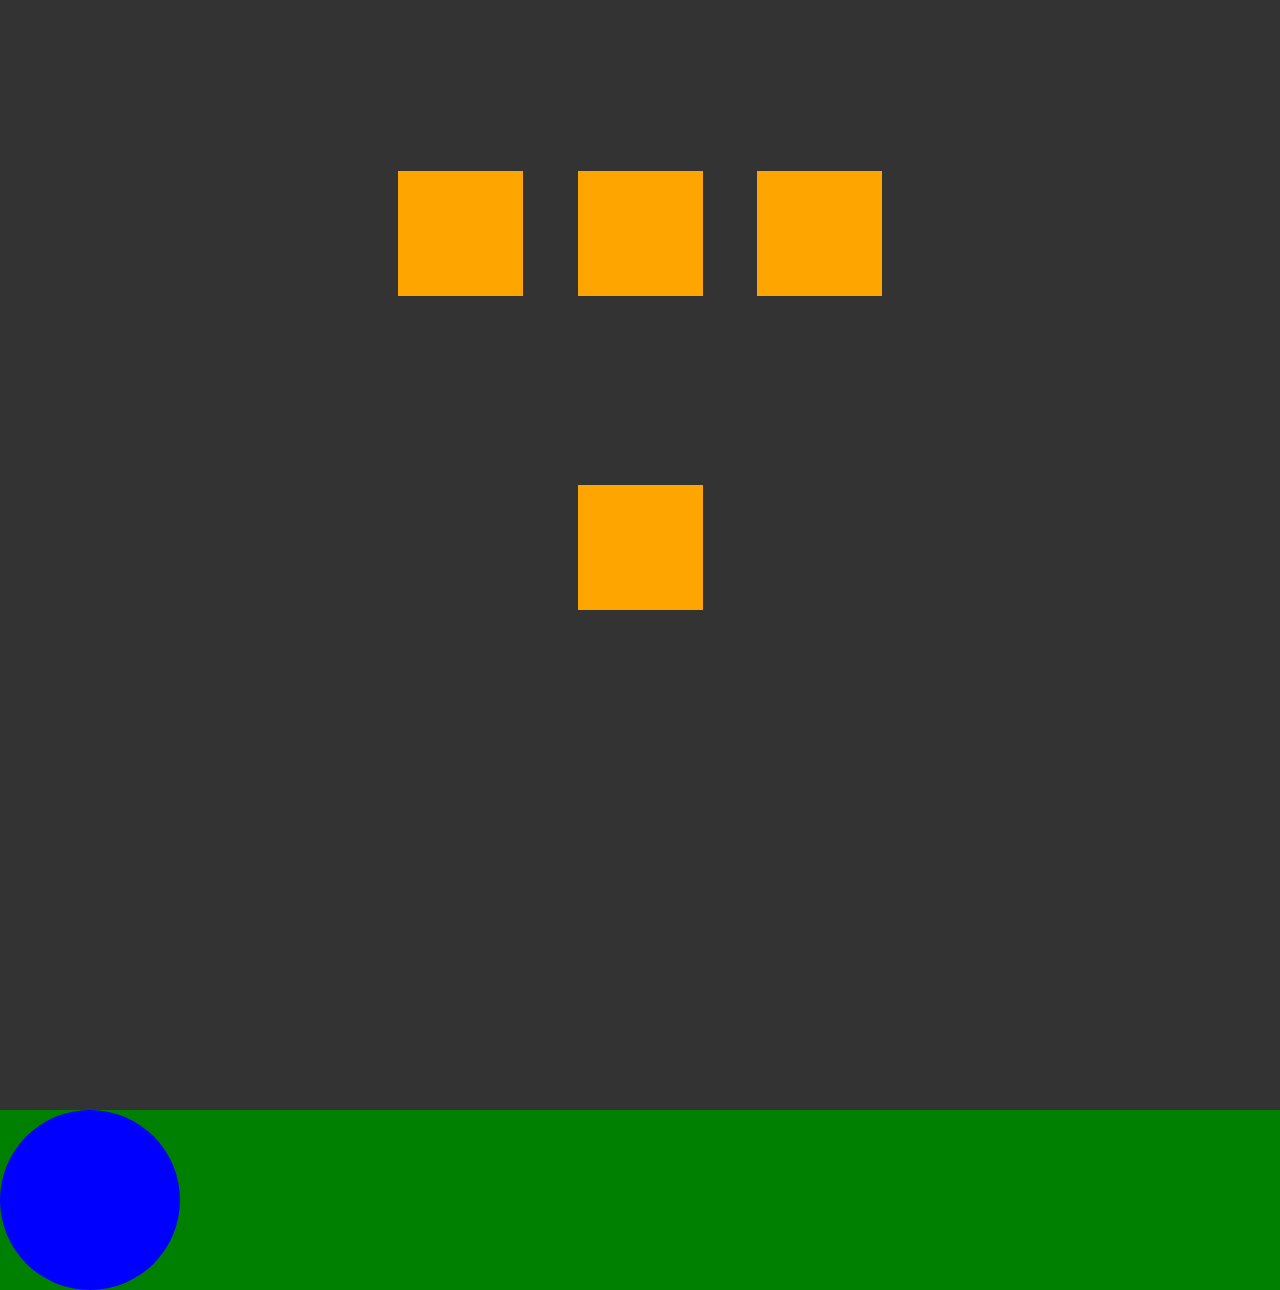
<file: index.html>
<!DOCTYPE html>
<html lang="en">

<head>
    <meta charset="UTF-8">
    <meta http-equiv="X-UA-Compatible" content="IE=edge">
    <meta name="viewport" content="width=device-width, initial-scale=1.0">
    <link rel="stylesheet" href="assets/style.css">
<body>


<div class="section">
    <div class="kotak-wrapper">
        <ul class="kotak1">
            <div class="li"><div class="square"></div></div>
            <div class="li"><div class="square"></div></div>
            <div class="li"><div class="square"></div></div>
        </ul>
        <div class="kotak2"><div class="square"></div></div>
    </div>
</div>

<footer class="footer">
    <ul class="footer-wrapper">
        <div class="li"><div class="bunder-bawah">
            <div class="circle"></div>
        </div></div>
        <div class="li"><div class="kotak-kuning">
            <div class="circle-box"><div class="circle"></div></div>
        </div></div>
    </ul>
</footer>

</body>
</file>
<file: assets/style.css>
body {
    background-color: #333;
    margin: 0;
  }

  * {
    margin: 0;
    padding: 0;
    box-sizing: border-box;
  }

.square {
    height: 125px;
    width: 125px;
    background-color: #FFA500;
  }

  .kotak1 {
    display: flex;
    justify-content: space-between;
    margin-left: 398px;
    margin-right: 398px;
  }
  .kotak2 {
    display: grid;
    place-items: center;  
    margin-top: 189px;
  }

  .section {
    margin: 0;
  }

  .kotak-wrapper {
    margin-top: 171px;

  }
  
  .circle {
    height: 180px;
    width: 180px;
    background-color: #0000FF;
    border-radius: 50%;
  }

  .yellow-square {
    height: 350px;
    width: 350px;
    background-color: #FFFF00;
    margin-left: -0px;
    margin-top: -0px;
  }

  .footer-wrapper {
    display: flex;
    justify-content: space-between;
    margin-top: 200px;
  }

  .bunder-bawah {
    padding-right: 1270px;
    padding-bottom: 0px;
    background-color: #008000;
    margin-top: 300px;
  }

  .circle-box {
    padding: 150px;
    background-color: #FFFF00;
    position-anchor: absolute;
    margin-right: 0px;
    margin-bottom: 0px;
  }
</file>
